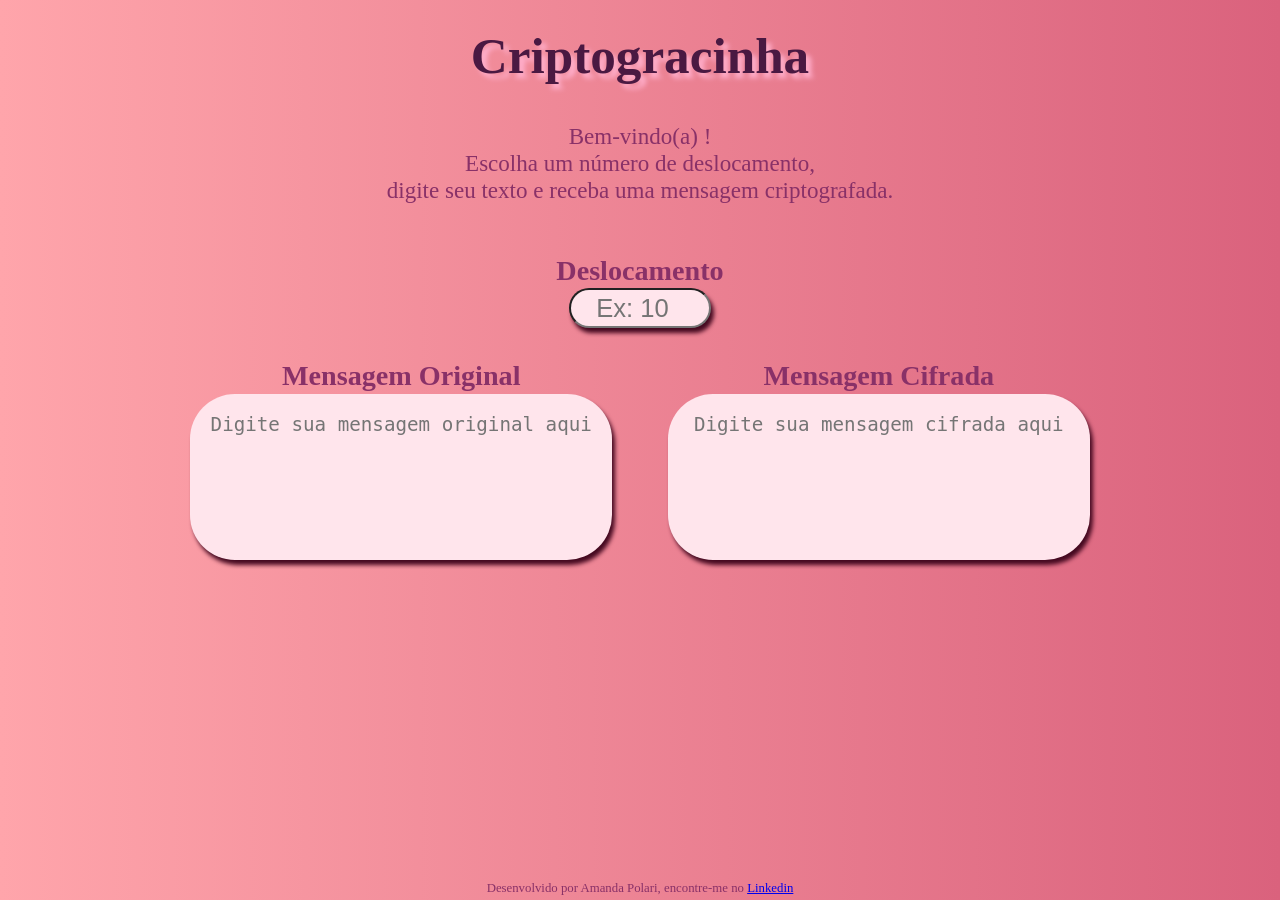
<file: index.html>
<!DOCTYPE html>
<html lang="pt-br">
  <head>
    <meta charset="UTF-8" />
    <meta http-equiv="X-UA-Compatible" content="IE=edge" />
    <meta name="viewport" content="width=device-width, initial-scale=1.0" />
    <title>Criptogracinha</title>
    <link rel="icon" href="./icon/icon-criptografia.png" />
    <link rel="stylesheet" href="style.css" />
  </head>
  <body>
    <header>
      <h1>Criptogracinha</h1>
    </header>
    <p class="description">
      Bem-vindo(a) !
      <br>
      Escolha um número de deslocamento, <br>
      digite seu texto e receba uma mensagem criptografada.
    </p>
    <main>
      <div class="container-offset">
        <label for="offset">Deslocamento</label>
        <input type="number" class="input-offset" id="offset" placeholder="Ex: 10"/>
      </div>
      <div class="container-box">
        <div class="container-original-message">
          <label>Mensagem Original</label>
          <textarea
            id="mensagem-original"
            placeholder="Digite sua mensagem original aqui"
          ></textarea>
        </div>
        <div class="container-encrypted-message">
          <label>Mensagem Cifrada</label>
          <textarea
            id="mensagem-cifrada"
            placeholder="Digite sua mensagem cifrada aqui"
          ></textarea>
        </div>
      </div>
    </main>
  </body>
  <footer>
      Desenvolvido por Amanda Polari, encontre-me no <a href="https://www.linkedin.com/in/amandapolari/" target="_blank">Linkedin</a>
  </footer>
  <script src="index.js" type="module"></script>
</html>
</file>
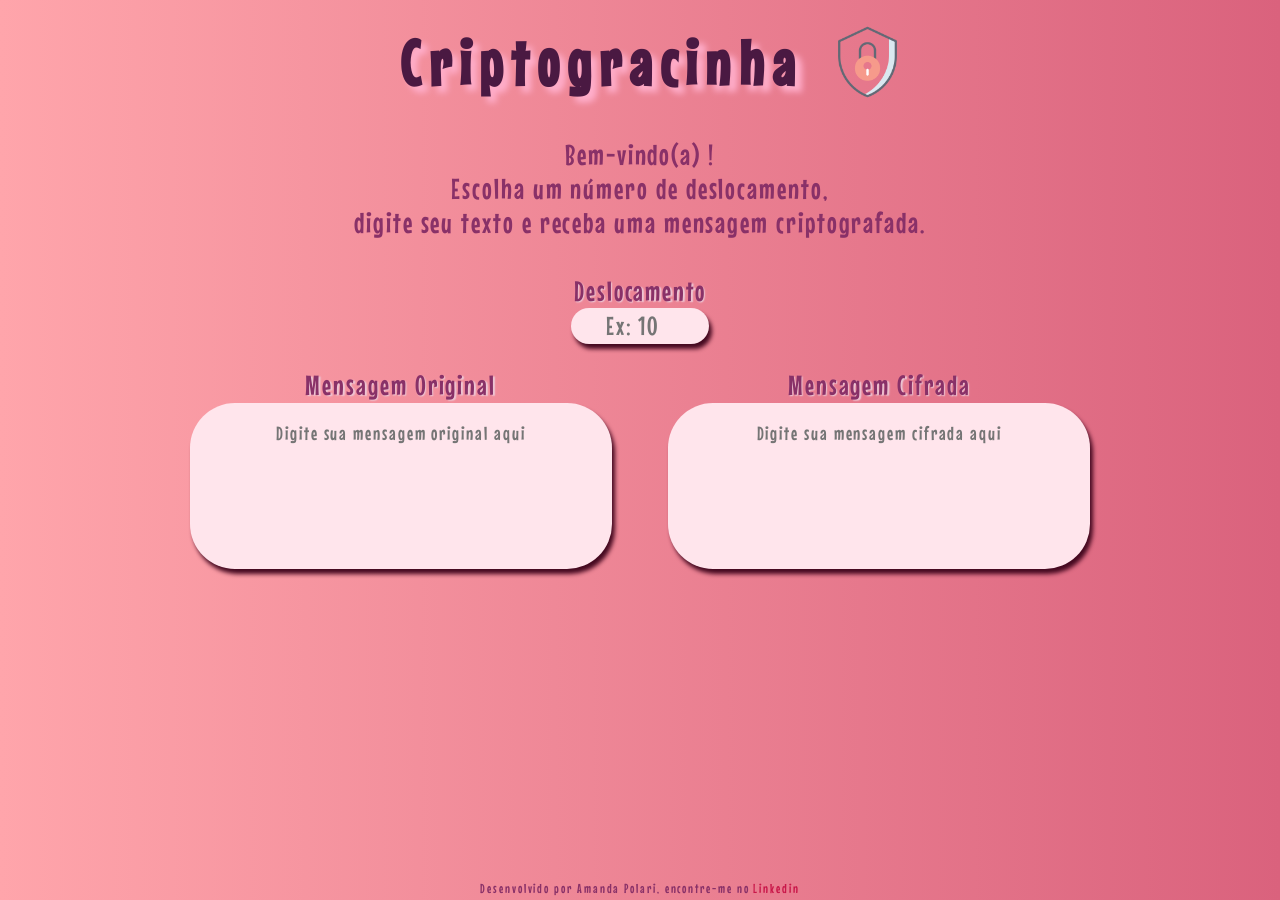
<file: src/index.html>
<!DOCTYPE html>
<html lang="pt-br">
  <head>
    <meta charset="UTF-8"/>
    <meta http-equiv="X-UA-Compatible" content="IE=edge"/>
    <meta name="viewport" content="width=device-width, initial-scale=1.0"/>
    <title>Criptogracinha</title>
    <link rel="icon" href="./img/icon-title.png"/>
    <link rel="preconnect" href="https://fonts.googleapis.com">
    <link rel="preconnect" href="https://fonts.gstatic.com" crossorigin>
    <link href="https://fonts.googleapis.com/css2?family=Mouse+Memoirs&display=swap" rel="stylesheet">
    <link rel="stylesheet" href="style.css"/>
  </head>
  <body>
    <header>
      <h1>Criptogracinha</h1>
      <img class="icon-title" src="./img/padlock-icon.png" alt="ícone de cadeado">
    </header>
    <p class="description">
      Bem-vindo(a) !
      <br>
      Escolha um número de deslocamento,
      <br>
      digite seu texto e receba uma mensagem criptografada.
    </p>
    <main>
      <div class="container-offset">
        <label for="offset">Deslocamento</label>
        <input type="number" class="input-offset" id="offset" placeholder="Ex: 10"/>
      </div>
      <div class="container-box">
        <div class="container-original-message">
          <label>Mensagem Original</label>
          <textarea id="mensagem-original" placeholder="Digite sua mensagem original aqui"></textarea>
        </div>
        <div class="container-encrypted-message">
          <label>Mensagem Cifrada</label>
          <textarea id="mensagem-cifrada" placeholder="Digite sua mensagem cifrada aqui"></textarea>
        </div>
        <span id="msgAlerta"></span>
      </div>
    </main>
  </body>
  <footer>
      Desenvolvido por Amanda Polari, encontre-me no 
      <a href="https://www.linkedin.com/in/amandapolari/" target="_blank">Linkedin</a>
  </footer>
  <script src="index.js" type="module"></script>
</html>
</file>
<file: style.css>
/* RESETANDO AS CONFIGURAÇÕES */
* {
    margin: 0;
    padding: 0;
}

*::selection {
    background-color: #f0a6ca;
}

/* PARA TODO CORPO */
body {
    font-family: "Edu NSW ACT Foundation", cursive;
    color: #893168;
    background-image: linear-gradient(to right, #ffa5ab, #da627d);
    background-attachment: fixed;
    text-align: center;
}

/* CONFIG PARA MOBILE */
h1 {
    font-size: 8vw;
    text-shadow: 0.1em 0.1em 0.1em #ffafcc;
    font-weight: bold;
    color: #4a1942;
    padding: 2vw;
}

.description {
    font-size: 4vw;
    margin: 1vw;
}

label {
    font-size: 4.5vw;
    font-weight: bold;
    margin: 5vw auto;
}

.input-offset,
textarea {
    background: #ffe5ec;
    color: #a53860;
    box-shadow: 3px 5px 4px #450920;
}

.input-offset {
    display: block;
    margin: 0.1vw auto;
    text-align: center;
    height: 1.5vw;
    width: 10vw;
    font-size: 3vw;
    padding: 2.5vw;
    border-radius: 10px;
}

textarea {
    display: block;
    margin: 1vw auto;
    border: #450920;
    padding: 2vw;
    font-size: 3vw;
    resize: none;
    border-radius: 15px;
    height: 20vw;
    width: 60vw;
}

.container-original-message,
.container-encrypted-message,
.container-offset {
    display: block;
    margin: 3vw auto;
}

footer {
    bottom: 0.1vw;
    position: fixed;
    width: 100%;
    text-align: center;
    font-size: 3vw;
}

a:hover {
    color: #ffafcc;
}

/* CONFIG PARA DESKTOP */
@media screen and (min-width: 750px) {
    h1 {
        font-size: 4vw;
        color: #4a1942;
    }

    .description {
        font-size: 1.8vw;
        text-align: center;
    }

    .container-offset {
        padding: 1vw;
    }

    label {
        font-size: 2.2vw;
    }

    .input-offset,
    textarea {
        color: #a53860;
    }

    .input-offset {
        height: 2vw;
        width: 10vw;
        font-size: 2vw;
        padding: 0.4vw;
        margin: 0.1vw auto -2vw auto;
        border-radius: 30px;
    }

    textarea {
        border-radius: 45px;
        margin: 0.1vw auto;
        padding: 1.5vw;
        font-size: 1.5vw;
        text-align: center;
        resize: none;
        height: 10vw;
        width: 30vw;
    }

    .container-original-message,
    .container-encrypted-message {
        display: inline-block;
        margin: 0.5vw 2vw;
    }

    footer {
        font-size: 1vw;
        bottom: 0.3vw;
    }
}
</file>
<file: src/style.css>
/* RESETANDO AS CONFIGURAÇÕES */
* {
    margin: 0;
    padding: 0;
    font-family: "Mouse Memoirs", sans-serif;
    letter-spacing: 0.15vw;
}

*::selection {
    background-color: #f0a6ca;
}

/* PARA TODO CORPO */
body {
    color: #893168;
    background-image: linear-gradient(to right, #ffa5ab, #da627d);
    background-attachment: fixed;
    text-align: center;
}

/* CONFIG PARA MOBILE */
header {
    display: flex;
    align-items: center;
    justify-content: center;
}

h1 {
    font-size: 10vw;
    letter-spacing: 1vw;
    text-shadow: 0.1em 0.1em 0.1em #ffafcc;
    font-weight: bold;
    color: #4a1942;
    padding: 2vw;
}

.icon-title {
    width: 10vw;
}

.description {
    font-size: 5vw;
    margin: 1vw;
}

label {
    font-size: 5.5vw;
    font-weight: lighter;
    margin: 5vw auto;
    text-shadow: 0.05em 0.05em 0.05em #edc8d6;
}

.input-offset,
textarea {
    background: #ffe5ec;
    color: #a53860;
    box-shadow: 3px 5px 4px #450920;
    border: none;
}

.input-offset {
    display: block;
    margin: 0.1vw auto;
    text-align: center;
    height: 1.5vw;
    width: 10vw;
    font-size: 3vw;
    padding: 2.5vw;
    border-radius: 10px;
}

textarea {
    display: block;
    margin: 1vw auto;
    border: #450920;
    padding: 2vw;
    font-size: 5vw;
    text-align: center;
    resize: none;
    border-radius: 15px;
    height: 25vw;
    width: 65vw;
}

.container-original-message,
.container-offset {
    display: block;
    margin: 3.5vw auto;
}

.container-encrypted-message {
    display: block;
    margin: 3.5vw auto 0 auto;
}

.alert {
    height: 3%;
    text-align: center;
    position: fixed;
    width: 100%;
    z-index: 10;
    margin: 1vw;
    font-size: 3.5vw;
}

footer {
    bottom: 0.1vw;
    position: fixed;
    width: 100%;
    text-align: center;
    font-size: 3vw;
}

a:hover {
    color: #ffafcc;
}

a {
    text-decoration: none;
    color: #c9184a;
}

/* CONFIG PARA DESKTOP */
@media screen and (min-width: 750px) {
    h1 {
        font-size: 5vw;
        letter-spacing: 0.7vw;
        color: #4a1942;
    }

    .icon-title {
        width: 6vw;
    }

    .description {
        font-size: 2.3vw;
        text-align: center;
        margin: 1vw auto;
    }

    .container-offset {
        padding: 1vw;
    }

    label {
        font-size: 2.2vw;
    }

    .input-offset,
    textarea {
        color: #a53860;
    }

    .input-offset {
        height: 2vw;
        width: 10vw;
        font-size: 2vw;
        padding: 0.4vw;
        margin: 0.1vw auto -2vw auto;
        border-radius: 30px;
    }

    textarea {
        border-radius: 45px;
        margin: 0.1vw auto;
        padding: 1.5vw;
        font-size: 1.5vw;
        text-align: center;
        resize: none;
        height: 10vw;
        width: 30vw;
    }

    .container-offset {
        margin: 1.8vw auto 2.5vw;
    }

    .container-original-message,
    .container-encrypted-message {
        display: inline-block;
        margin: 0.5vw 2vw;
    }

    .alert {
        margin: 0.5vw auto;
        font-size: 1.5vw;
    }

    footer {
        font-size: 1vw;
        bottom: 0.3vw;
    }
}
</file>
